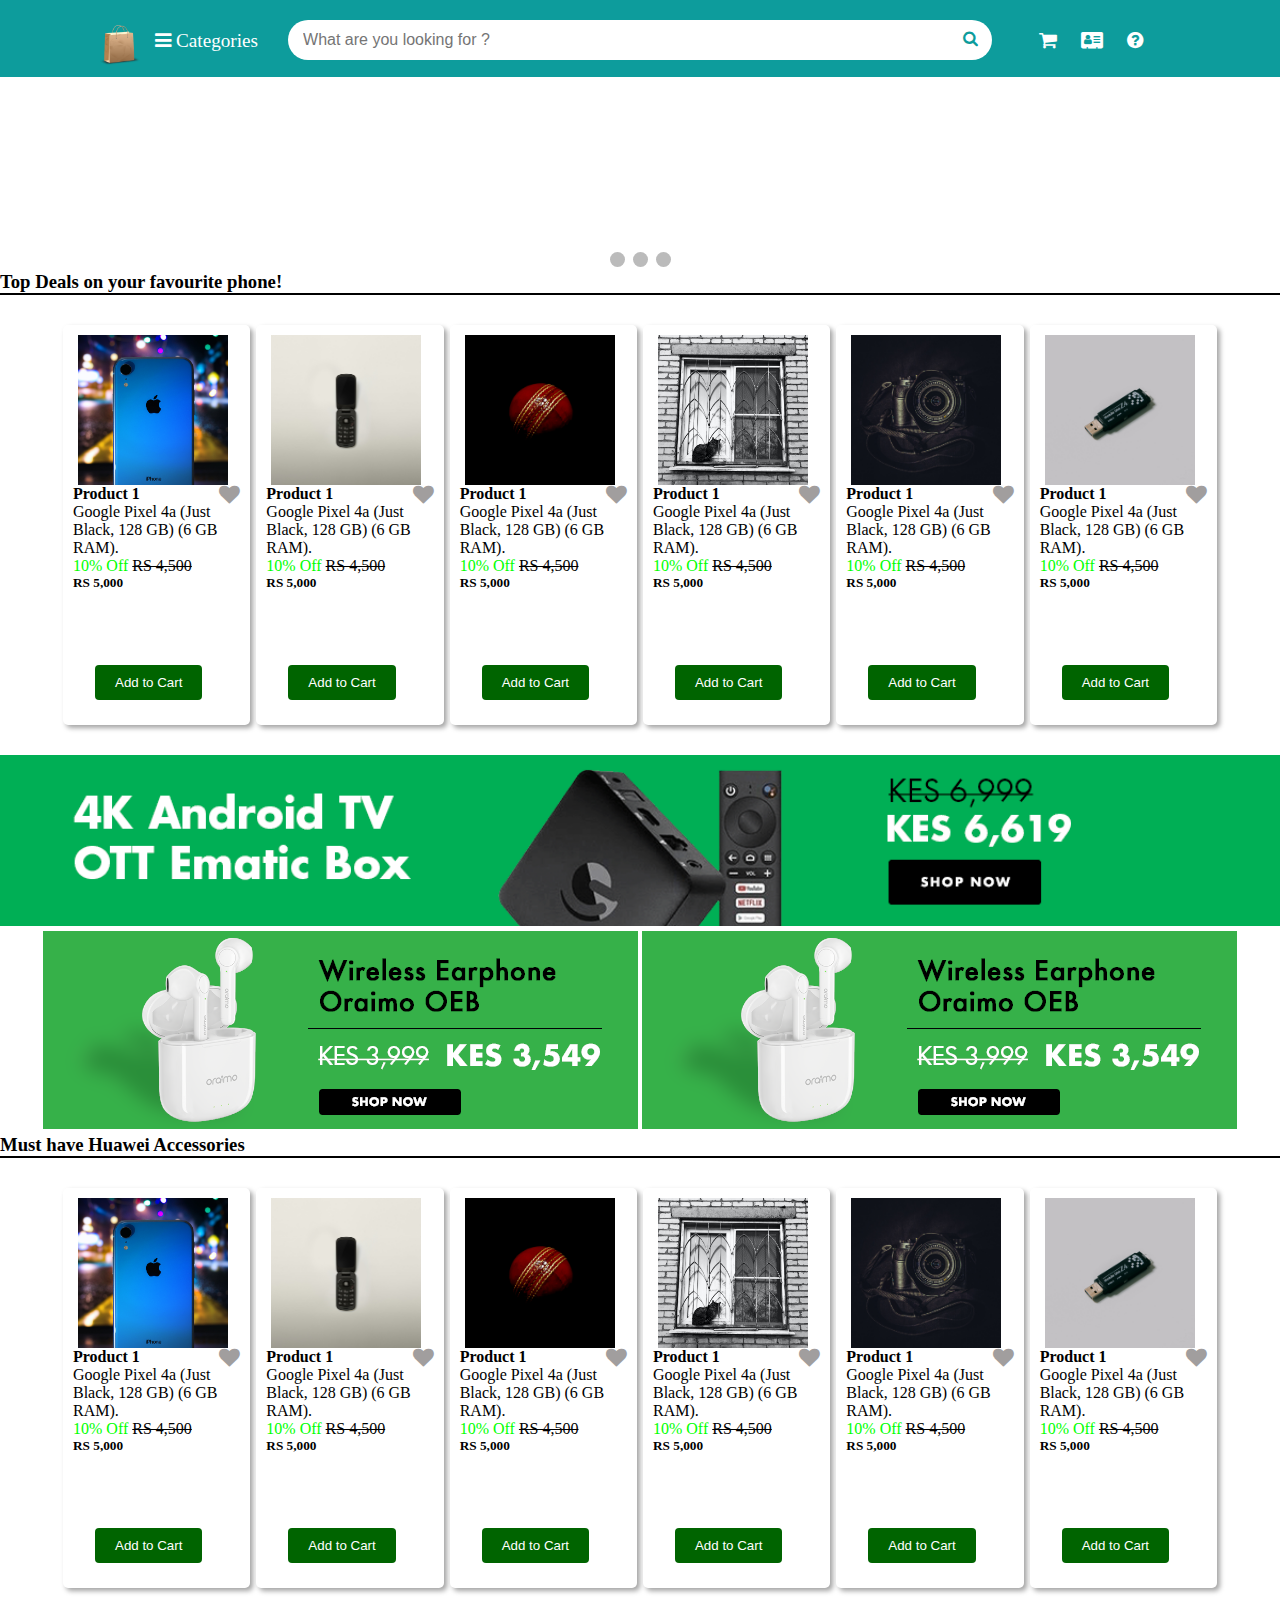
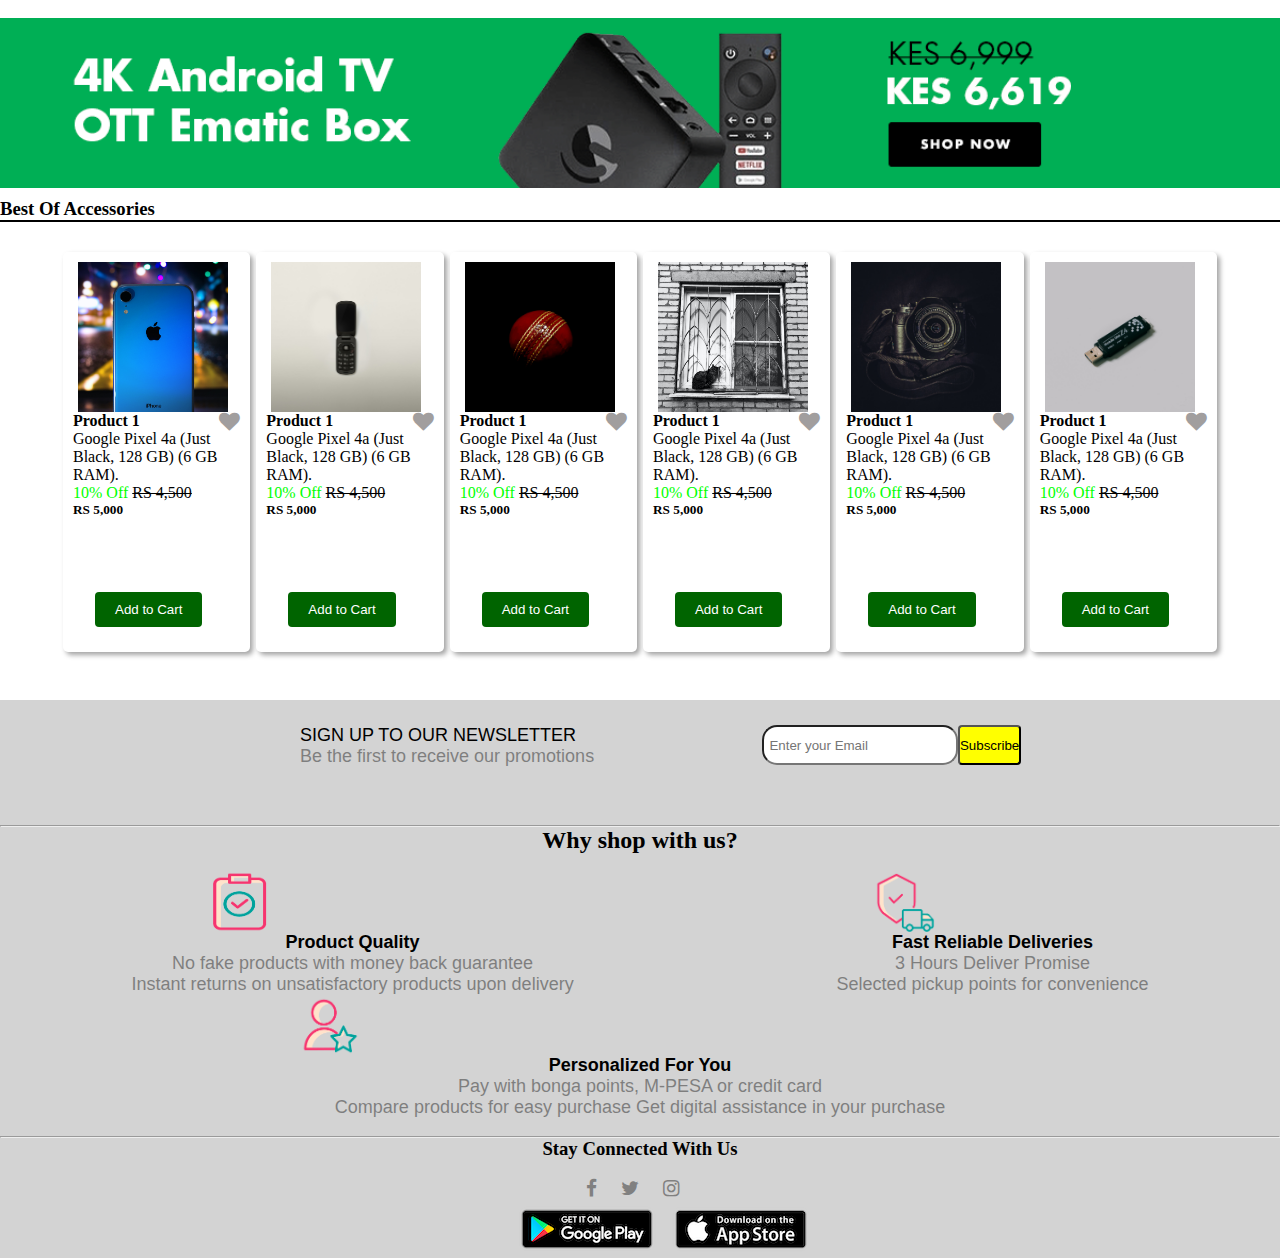
<file: Angular Assignment/content/index.html>
<!DOCTYPE html>
<html ng-app="myapp">
    <head>

        <meta name="viewport" content="width=device-width, initial-scale=1.0"><!--for changing viewport when we use diffent device-->
        <title>Shop Online for Mobile</title>
        <link rel="icon" href="../img/icon.ico" type="image/icon type"><!--icon-->
        <script src="../app/angular.min.js"></script>
        <script src="../app/lib/angular-route.min.js"></script>
        <link rel="stylesheet" href="https://cdnjs.cloudflare.com/ajax/libs/font-awesome/4.7.0/css/font-awesome.min.css"><!--icons-->
        <link rel="stylesheet" type="text/css" href="../style/style.css"><!--Css-->
        <script src="../app/controller/app.js"></script>
        <script src="https://ajax.googleapis.com/ajax/libs/jquery/3.5.1/jquery.min.js"></script>

    </head>
    <body>
        <header ng-include="'../views/navBar.html'"></header>
        <main ng-view></main>
        <br>
        <footer ng-include="'../views/footer.html'"></footer>
    </body>
</html>
</file>
<file: Angular Assignment/style/style.css>
* {
  margin: 0;
  padding: 0;
  box-sizing: border-box;
}
nav {
  background-color: #0d9c9c;
  padding: 5px 80px 0px 80px;
  border-left: none;
  border-right: none;
  display: flex;
  flex-wrap: wrap;
  position: fixed;
  top: 0;
  left: 0;
  width: 100%;
  z-index: 1;
}
nav .navItem {
  font-family: "Roboto", "Helvetica", 'Gill Sans', 'Gill Sans MT', Calibri, 'Trebuchet MS', sans-serif;
}
nav .none {
  flex-grow: 1;
  flex-shrink: 1;
  display: flex;
  margin: 0 5px;
}
nav .none li {
  list-style: none;
  padding-top: 20px;
  padding-left: 15px;
}
nav .none li a {
  color: white;
  font-size: larger;
}
nav .none .category {
  padding-top: 25px;
}
nav .ntwo {
  flex-grow: 10;
  flex-shrink: 1;
  display: flex;
  padding: 15px 0px 5px 0px;
  margin-left: 25px;
  flex-basis: 500px;
}
nav .nthree {
  flex-grow: 1;
  display: flex;
  padding: 25px 25px;
  margin-left: 10px;
}
nav .nthree li {
  list-style: none;
}
nav .nthree li a {
  text-decoration: none;
  color: white;
  padding: 0 12px;
  font-size: larger;
}
nav .searchBar {
  display: inline-flex;
  height: 40px;
  width: 100%;
  border-radius: 25px;
}
nav .searchBar input {
  height: 100%;
  width: 100%;
  outline: none;
  border-radius: 25px 0px 0px 25px;
  padding-left: 15px;
  font-size: 16px;
  border: none;
}
nav .searchBar .searchIcon {
  height: 100%;
  width: 40px;
  line-height: 40px;
  background: white;
  padding: 10px;
  display: flex;
  color: #0d9c9c;
  border-radius: 0px 25px 25px 0px;
}
.mySlides {
  display: none;
}
img {
  vertical-align: middle;
}
/* Slideshow container */
.slideshow-container {
  max-width: 1000px;
  position: relative;
  margin: auto;
}
/* Caption text */
.text {
  color: #f2f2f2;
  font-size: 15px;
  padding: 8px 12px;
  position: absolute;
  bottom: 8px;
  width: 100%;
  text-align: center;
}
/* The dots/bullets/indicators */
.dot {
  height: 15px;
  width: 15px;
  margin: 0 2px;
  background-color: #bbb;
  border-radius: 50%;
  display: inline-block;
  transition: background-color 0.6s ease;
}
.active {
  background-color: #717171;
}
/* Fading animation */
.fade {
  -webkit-animation-name: fade;
  -webkit-animation-duration: 1.5s;
  animation-name: fade;
  animation-duration: 1.5s;
}
@-webkit-keyframes fade {
  from {
    opacity: 0.4;
  }
  to {
    opacity: 1;
  }
}
@keyframes fade {
  from {
    opacity: 0.4;
  }
  to {
    opacity: 1;
  }
}
/* On smaller screens, decrease text size */
@media only screen and (max-width: 300px) {
  .text {
    font-size: 11px;
  }
}
.deals #linebar {
  height: 2px;
  width: 100%;
  background-color: black;
}
.deals__container {
  display: flex;
  padding-left: 20px;
  padding-right: 20px;
  max-width: 1200px;
  align-items: center;
  margin: 10px auto;
  background-color: white;
  padding-top: 20px;
  padding-bottom: 20px;
}
.deal-item {
  background-color: #fff;
  height: 400px;
  width: 250px;
  margin: 0 3px;
  padding: 0 10px;
  cursor: pointer;
  position: relative;
  border-radius: 5px;
  box-shadow: 3px 3px 5px #0000005c;
}
.deal-item:hover {
  border: 1px solid green;
}
.deal-item img {
  height: 150px;
  width: 150px;
  margin-top: 10px;
  margin-left: 5px;
}
.deal-item i {
  font-size: 1.3rem;
  float: right;
  color: #a19e9e;
}
.deal-item i:hover {
  color: red;
  transition: all 0.3s ease;
}
.deal-item #offDeal {
  padding-top: 20px;
  color: lime;
}
.deal-item button {
  float: left;
  position: absolute;
  top: 340px;
  left: 32px;
  margin-bottom: 10px;
  padding: 10px 20px;
  border: none;
  border-radius: 4px;
  outline: none;
  background-color: darkgreen;
  color: white;
  cursor: pointer;
}
.deal-item button:hover {
  background-color: darkblue;
  transition: all 0.3s ease;
}
.midOffers img {
  height: 100%;
  width: 100%;
}
.midOffers .mid__container {
  display: grid;
  grid-template-columns: 1fr 1fr;
  column-gap: 0.3rem;
  max-width: 1200px;
  margin: 5px auto;
  justify-self: center;
}
.midOffers .mid__container img {
  height: 100%;
  width: 100%;
}
.footerContainer {
  background-color: lightgray;
  border-left: none;
  border-right: none;
  width: 100%;
  display: inline-block;
}
.footerContainer .footerElement {
  display: block;
  flex-shrink: 1;
  flex-wrap: wrap;
}
.footerContainer .fone ul {
  display: flex;
  list-style: none;
  flex-wrap: wrap;
}
.footerContainer .fone ul li {
  flex-grow: 1;
  padding: 25px 0px 40px 300px;
}
.footerContainer .fone ul .emailField-container {
  padding-left: 0px;
  margin-left: -100px;
}
.footerContainer .fone ul .emailField {
  display: inline-flex;
  height: 40px;
  width: 50%;
  border-radius: 25px;
}
.footerContainer .fone ul .emailField input[type="email"] {
  width: 100%;
  padding-left: 5px;
  border-radius: 15px;
  outline: none;
}
.footerContainer .fone ul .emailField input[type="submit"] {
  width: 30%;
  border-radius: 4px;
  background-color: yellow;
}
.footerContainer .ftwo h2 {
  display: block;
  text-align: center;
}
.footerContainer .ftwo ul {
  display: flex;
  flex-wrap: wrap;
  list-style: none;
}
.footerContainer .ftwo ul li {
  flex-grow: 1;
}
.footerContainer .ftwo ul li p {
  text-align: center;
}
.footerContainer .ftwo ul li img {
  width: 60px;
  height: 60px;
}
.footerContainer .ftwo ul li .fimg {
  margin-left: 210px;
}
.footerContainer .ftwo ul li .simg {
  margin-left: 170px;
}
.footerContainer .ftwo ul li .limg {
  margin-left: 300px;
}
.footerContainer .fthree h3 {
  display: block;
  text-align: center;
}
.footerContainer .fthree ul {
  display: block;
  list-style: none;
}
.footerContainer .fthree ul li {
  flex-grow: 1;
  padding-left: 45% ;
}
.footerContainer .fthree ul li a {
  font-size: larger;
  padding: 10px;
  color: grey;
}
.footerContainer .lastImg {
  padding-left: 40%;
  display: block;
  margin-left: auto;
  margin-right: auto;
}
.footerContainer p {
  font-family: "Roboto", "Helvetica", 'Gill Sans', 'Gill Sans MT', Calibri, 'Trebuchet MS', sans-serif;
  font-size: large;
}
.footerContainer .lightP {
  opacity: 0.4;
}
</file>
